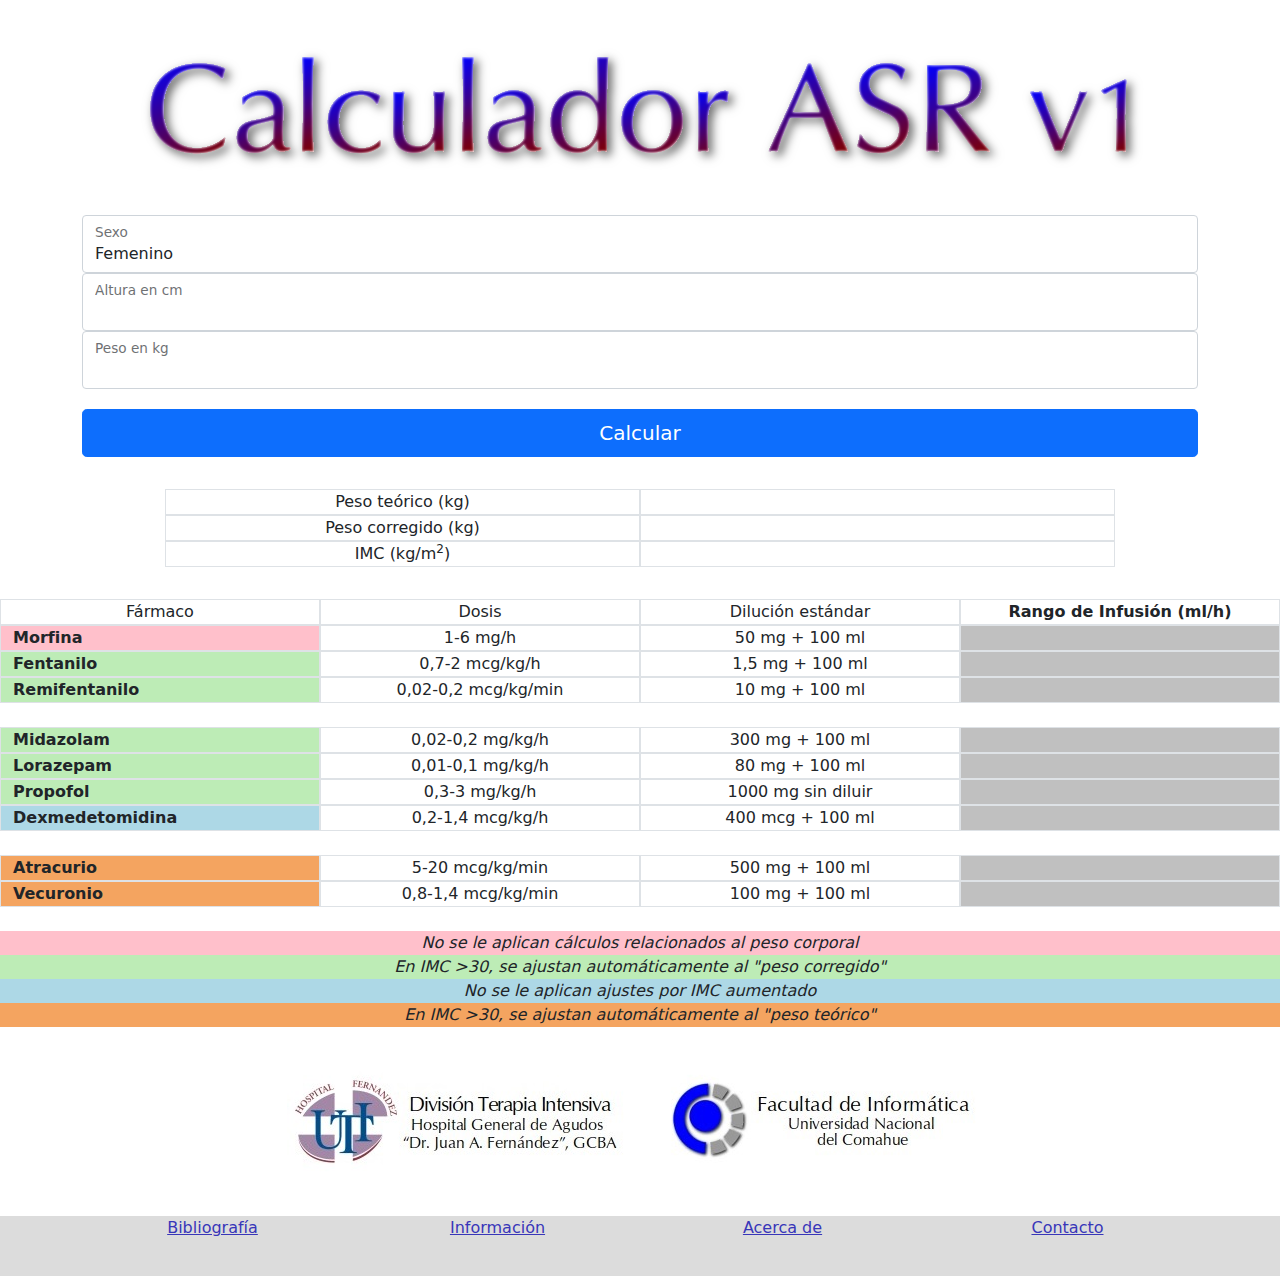
<file: docs/index.html>
<!DOCTYPE html>
<html lang="es">
<head>
	<link rel="icon" type="image/png" href="img/kume.png" >
	<link rel="apple-touch-icon" href="img/favicon.png">
	
	<link rel="stylesheet" type="text/css" href="boostrap/css/bootstrap.min.css" >
	<link rel="stylesheet" type="text/css" href="css/estilo.css" />
	<meta name="author" content="Dra. Ana L. Kovac, Dr. Pablo I. Ripoll">
    <script src="boostrap/js/bootstrap.bundle.min.js" ></script>
	<script src="js/calc.js"></script>

	<meta charset="utf-8">
	<meta name="keywords" content="ASR v1, HGAJAF, División Terapia Intensiva, kume">
	<meta name="description" content="Calculador ASR v1">
	<meta name="viewport" content="width=device-width, initial-scale=1">
	<script data-dapp-detection="">!function(){let e=!1;function n(){if(!e){const n=document.createElement("meta");n.name="dapp-detected",document.head.appendChild(n),e=!0}}if(window.hasOwnProperty("ethereum")){if(window.__disableDappDetectionInsertion=!0,void 0===window.ethereum)return;n()}else{var t=window.ethereum;Object.defineProperty(window,"ethereum",{configurable:!0,enumerable:!1,set:function(e){window.__disableDappDetectionInsertion||n(),t=e},get:function(){if(!window.__disableDappDetectionInsertion){const e=arguments.callee;e&&e.caller&&e.caller.toString&&-1!==e.caller.toString().indexOf("getOwnPropertyNames")||n()}return t}})}}();</script>

	<title>
	Calc. ASR v1	
	</title>


</head>
<body class="text-center">
	<div class="container-sm " 	>	
	<main class="form-signin">
	<form onsubmit="return false;">	
		
			<img src="img/calc.png" class="img-fluid" height="50em" >

			<div class="form-floating">

				<select id="genero" class="form-control" name="genero" onchange="calcular()">
    				<option value="F">Femenino</option>
    				<option value="M">Masculino</option>
    				
  				</select>
  				<label for="genero">Sexo</label>
			</div>
			<div class="form-floating">
				<input  class="form-control" id="altura" name="altura" type="number" min="140" max="210" pattern="[0-9]*" inputmode="numeric">
		  		<label for="altura"  >Altura en cm	</label>

			</div>
			<div class="form-floating">
				<input class="form-control" id="peso" name="peso" type="number" min="40" max ="180" pattern="[0-9]*"  inputmode="numeric">
				<label for="peso" >Peso en kg	</label>
			</div>

			<button class="w-100 btn btn-lg btn-primary" type="submit" value="Submit" onclick="calcular()" style="margin-top: 1em;">Calcular</button>

	</form>
	</main>
	</div>
	
	<div class="container margen ">	
	<div class="row justify-content-center  ">
		<div class="col-5 border">Peso teórico (kg)</div>
		<div class="col-5 border negrita	" id="pesoteorico" name="pesoteorico"></div>
	</div>
	<div class="row justify-content-center">
		<div class="col-5 border	">Peso corregido (kg)</div>
		<div class="col-5 border negrita	" id="pesocorregido" name="pesocorregido"></div>
	</div>
	<div class="row justify-content-center">
		<div class="col-5 border	">IMC (kg/m<sup>2</sup>)</div>
		<div class="col-5 border negrita	" id="imc" name="imc"></div>
	</div>
	</div>
	<div class="container-fluid">



		 <div class="row justify-content-md-center ">
			<div class="col border d-flex justify-content-center align-items-center">Fármaco	</div>
			<div class="col border d-flex justify-content-center align-items-center">Dosis	</div>
			<div class="col border d-flex justify-content-center align-items-center ">Dilución estándar</div>
			<div class="col border negrita d-flex justify-content-center align-items-center">Rango de Infusión (ml/h)</div>
		</div>
		<div class="row justify-content-md-center">
			<div class="col border rosa negrita d-flex justify-content-left align-items-center "  ><span >Mor&shy;fi&shy;na</span>	</div>
			<div class="col border d-flex justify-content-center align-items-center">1-6 mg/h	</div>
			<div class="col border d-flex justify-content-center align-items-center">50 mg + 100 ml</div>
			<div class="col border gris negrita d-flex justify-content-center align-items-center" name="c_F13" id="c_F13"></div>
		</div>
		<div class="row justify-content-md-center">
			<div class="col border verde negrita d-flex justify-content-left align-items-center " ><span >Fen&shy;ta&shy;ni&shy;lo</span> </div>
			<div class="col border d-flex justify-content-center align-items-center">0,7-2 mcg/kg/h</div>
			<div class="col border d-flex justify-content-center align-items-center">1,5 mg + 100 ml</div>
			<div class="col border gris negrita d-flex justify-content-center align-items-center" name="c_F14" id="c_F14"></div>
		</div>
		<div class="row justify-content-md-center">
			<div class="col verde border negrita d-flex justify-content-left align-items-center " >Re&shy;mi&shy;fen&shy;ta&shy;ni&shy;lo</div>
			<div class="col border d-flex justify-content-center align-items-center">0,02-0,2 mcg/kg/min</div>
			<div class="col border d-flex justify-content-center align-items-center">10 mg + 100 ml</div>
			<div class="col border gris negrita d-flex justify-content-center align-items-center" name="c_F15" id="c_F15"></div>
		</div>
		
		<div class="row"><div class="col mb-4"></div></div>

		<div class="row justify-content-md-center">
			<div class="col border verde negrita d-flex justify-content-left align-items-center " >Mi&shy;da&shy;zo&shy;lam</div>
			<div class="col border d-flex justify-content-center align-items-center">0,02-0,2 mg/kg/h</div>
			<div class="col border d-flex justify-content-center align-items-center">300 mg + 100 ml</div>
			<div class="col border gris negrita d-flex justify-content-center align-items-center" name="c_F17" id="c_F17"></div>
		</div>
		<div class="row justify-content-md-center">
			<div class="col border verde negrita d-flex justify-content-left align-items-center " >Lo&shy;ra&shy;ze&shy;pam</div>
			<div class="col border d-flex justify-content-center align-items-center">0,01-0,1 mg/kg/h</div>
			<div class="col border d-flex justify-content-center align-items-center">80 mg + 100 ml</div>
			<div class="col border gris negrita d-flex justify-content-center align-items-center" name="c_F18" id="c_F18"></div>
		</div>
		<div class="row justify-content-md-center">
			<div class="col border verde negrita d-flex justify-content-left align-items-center ">Pro&shy;po&shy;fol</div>
			<div class="col border d-flex justify-content-center align-items-center">0,3-3 mg/kg/h</div>
			<div class="col border d-flex justify-content-center align-items-center">1000 mg sin diluir</div>
			<div class="col border gris negrita d-flex justify-content-center align-items-center" name="c_F19" id="c_F19"></div>
		</div>
		<div class="row justify-content-md-center">
			<div class="col border celeste negrita d-flex justify-content-left align-items-center " >Dex&shy;me&shy;de&shy;to&shy;mi&shy;di&shy;na</div>
			<div class="col border d-flex justify-content-center align-items-center">0,2-1,4 mcg/kg/h</div>
			<div class="col border d-flex justify-content-center align-items-center">400 mcg + 100 ml</div>
			<div class="col border gris negrita d-flex justify-content-center align-items-center" name="c_F20" id="c_F20"></div>
		</div>
		
		<div class="row"><div class="col mb-4"></div></div>
		
		<div class="row justify-content-md-center">
			<div class="col border naranja negrita d-flex justify-content-left align-items-center ">A&shy;tra&shy;cu&shy;rio</div>
			<div class="col border d-flex justify-content-center align-items-center">5-20 mcg/kg/min</div>
			<div class="col border d-flex justify-content-center align-items-center">500 mg + 100 ml</div>
			<div class="col border gris negrita d-flex justify-content-center align-items-center" name="c_F22" id="c_F22"></div>
		</div>
		<div class="row justify-content-md-center">
			<div class="col border naranja negrita d-flex justify-content-left align-items-center " >Ve&shy;cu&shy;ro&shy;nio</div>
			<div class="col border d-flex justify-content-center align-items-center">0,8-1,4 mcg/kg/min</div>
			<div class="col border d-flex justify-content-center align-items-center">100 mg + 100 ml</div>
			<div class="col border gris negrita d-flex justify-content-center align-items-center" name="c_F23" id="c_F23"></div>
		</div>
		<div class="row"><div class="col mb-4"></div></div>
        <div class="row">
				<div class="col rosa italica centro	" >No se le aplican cálculos relacionados al peso corporal</div>
				
		</div>
		 <div class="row">
				<div class="col verde italica centro">En IMC >30, se ajustan automáticamente al "peso corregido"</div>
				
		</div>
		<div class="row">
				<div class="col celeste italica centro">No se le aplican ajustes por IMC aumentado</div>
				
		</div>
		<div class="row">

				<div class="col naranja italica centro">En IMC >30, se ajustan automáticamente al "peso teórico"</div>
				
	</div>
	</div>

		<img src="img/pie.jpeg" class="img-fluid"  >
		
	
<footer class="footer">
		<div class="container">
			<div class="row">
				
				<div class="col nopadding"><a href ="bibliografia.html"  rel="noopener noreferrer" target="_blank" class="enlace">Bibliografía</a></div>
				<div class="col nopadding" style="float: left;"><a href ="InstructivoApp-2.html"  rel="noopener noreferrer" target="_blank" class="enlace">Información</a></div>

			<div class="col nopadding" style="float: left;"><a href ="acercade.html"  rel="noopener noreferrer" target="_blank" class="enlace">Acerca de</a></div>
				<div class="col nopadding" style="float: left;"><a href="mailto:utijaf@gmail.com?Subject=Consulta%20por%20Calculador%20ASR" class="enlace">Contacto</a></div>

			</div>
	
		</div>
	  </footer>
	
	
</body>
</html>
</file>
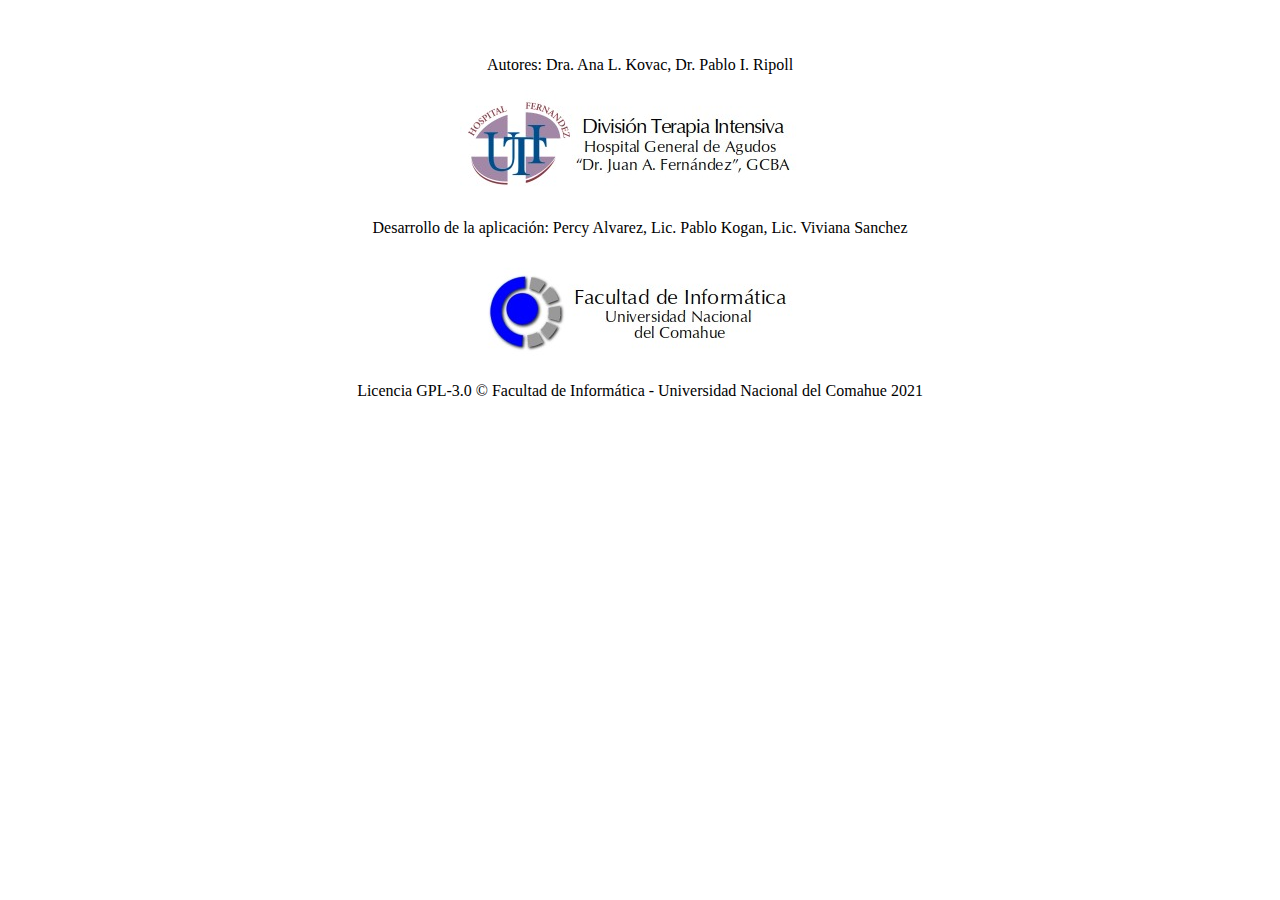
<file: docs/acercade.html>
<!DOCTYPE html>
<html lang="es">
<head>
	<link rel="icon" type="image/png" href="img/kume.png" >
	<link rel="apple-touch-icon" href="img/favicon.png">
	
		<meta charset="utf-8">
		<meta name="viewport" content="width=device-width, initial-scale=1">
	<script data-dapp-detection="">!function(){let e=!1;function n(){if(!e){const n=document.createElement("meta");n.name="dapp-detected",document.head.appendChild(n),e=!0}}if(window.hasOwnProperty("ethereum")){if(window.__disableDappDetectionInsertion=!0,void 0===window.ethereum)return;n()}else{var t=window.ethereum;Object.defineProperty(window,"ethereum",{configurable:!0,enumerable:!1,set:function(e){window.__disableDappDetectionInsertion||n(),t=e},get:function(){if(!window.__disableDappDetectionInsertion){const e=arguments.callee;e&&e.caller&&e.caller.toString&&-1!==e.caller.toString().indexOf("getOwnPropertyNames")||n()}return t}})}}();</script>

<style>
     body{
            padding-top: 2em;
            text-align: center;
            vertical-align: middle;
        }
    p{
        text-align: center;
    }
</style>
</head>
<body>

    <div class="container">
                <div class="row infopie">
            <p>
            Autores: Dra. Ana L. Kovac, Dr. Pablo I. Ripoll<br>
        </p>
            <div class="logo">
                    <img src="img/UTI_HF.jpg" class="img-fluid"  alt="Unidad de Terapia Intensiva - Hospital General de Agudos Dr. Juan A. Fernández ,GCBA">
                  
            </div>
            <p>
            Desarrollo de la aplicación: Percy Alvarez, Lic. Pablo Kogan, Lic. Viviana Sanchez <br>
</p>
      <div class="logo">
                    <img src="img/FaI.png" alt="Facultad de Informática - Universidad Nacional del Comahue" class="img-fluid" >
                    
            </div>


            Licencia GPL-3.0 © Facultad de Informática - Universidad Nacional del Comahue 2021</p>
            
        
            </div>
     </div>

</body>
</html>
</file>
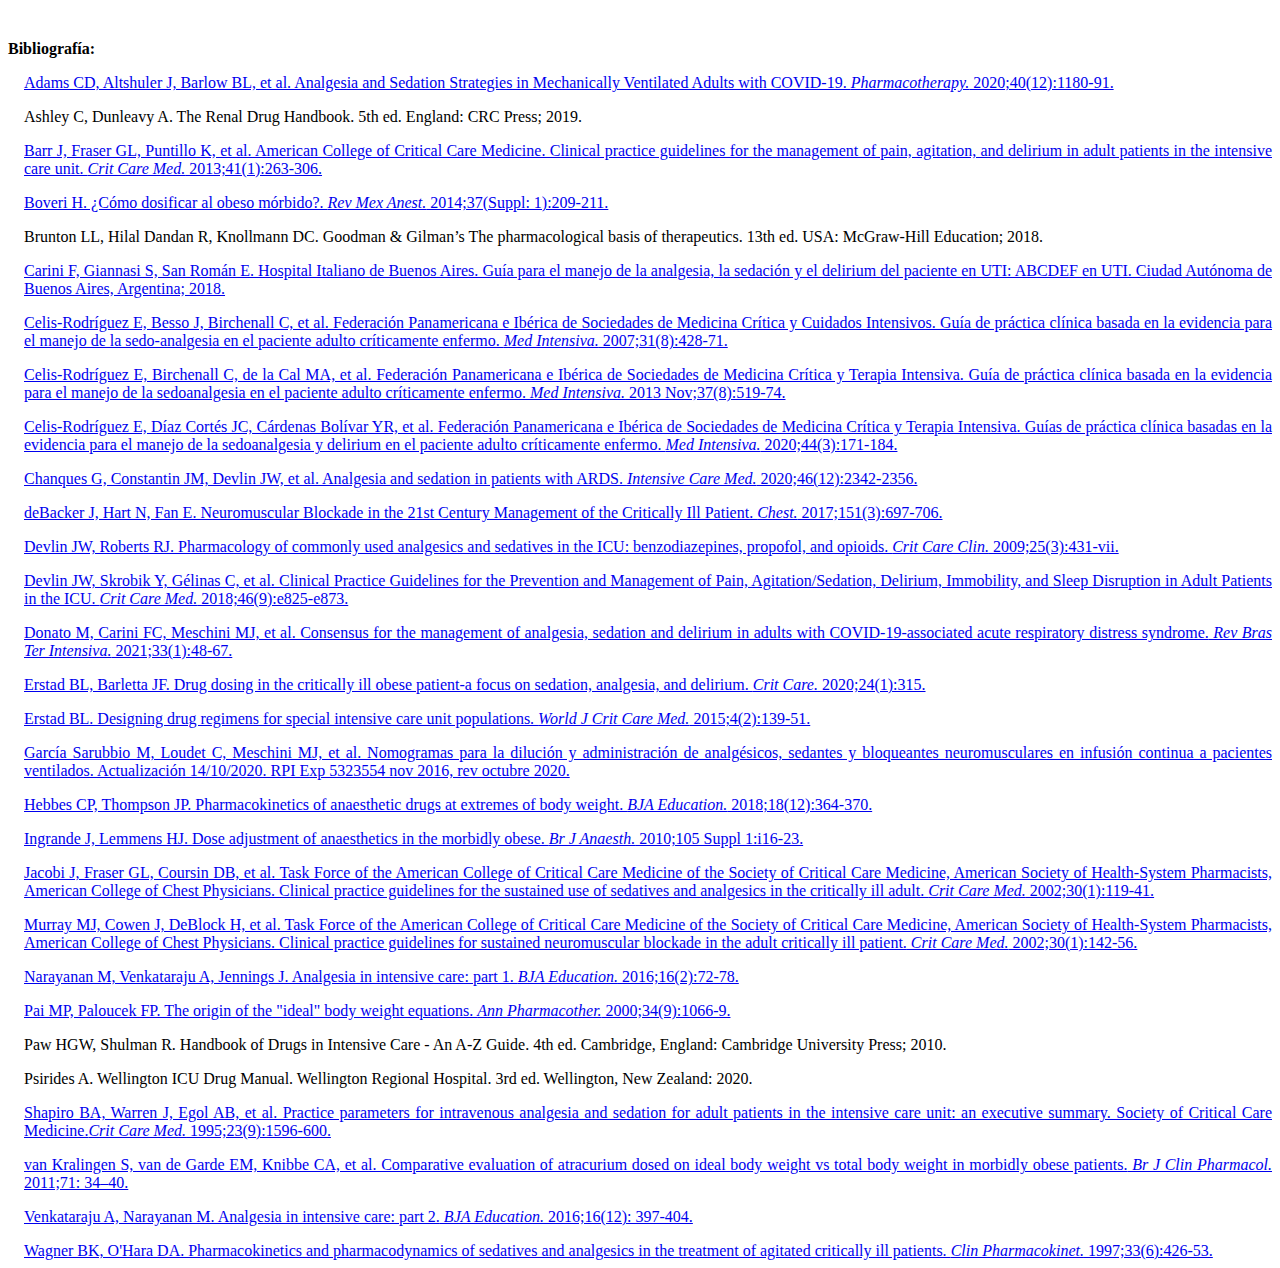
<file: docs/bibliografia.html>
<!DOCTYPE html>
<html lang="es">
<head>
	<link rel="icon" type="image/png" href="img/kume.png" >
	<link rel="apple-touch-icon" href="img/favicon.png">
	
	<link href="https://cdn.jsdelivr.net/npm/bootstrap@5.0.1/dist/css/bootstrap.min.css" rel="stylesheet" integrity="sha384-+0n0xVW2eSR5OomGNYDnhzAbDsOXxcvSN1TPprVMTNDbiYZCxYbOOl7+AMvyTG2x" crossorigin="anonymous">
<script src="https://cdn.jsdelivr.net/npm/bootstrap@5.0.1/dist/js/bootstrap.bundle.min.js" integrity="sha384-gtEjrD/SeCtmISkJkNUaaKMoLD0//ElJ19smozuHV6z3Iehds+3Ulb9Bn9Plx0x4" crossorigin="anonymous"></script>
	
		<meta charset="utf-8">
		<meta name="viewport" content="width=device-width, initial-scale=1">
	<script data-dapp-detection="">!function(){let e=!1;function n(){if(!e){const n=document.createElement("meta");n.name="dapp-detected",document.head.appendChild(n),e=!0}}if(window.hasOwnProperty("ethereum")){if(window.__disableDappDetectionInsertion=!0,void 0===window.ethereum)return;n()}else{var t=window.ethereum;Object.defineProperty(window,"ethereum",{configurable:!0,enumerable:!1,set:function(e){window.__disableDappDetectionInsertion||n(),t=e},get:function(){if(!window.__disableDappDetectionInsertion){const e=arguments.callee;e&&e.caller&&e.caller.toString&&-1!==e.caller.toString().indexOf("getOwnPropertyNames")||n()}return t}})}}();</script>
    <style>
        body{
            padding-top: 2em;
        }
        .libro{
            text-align: justify;
            
            padding: 1em 0 0 1em ;
        }
    </style>
</head>
<body>
    
    <div class="container">
        <div class="title" ><b>Bibliografía:</b></div>

        <div class="libro">
            <a href="https://pubmed.ncbi.nlm.nih.gov/33068459/" target="_blank">Adams CD, Altshuler J, Barlow BL, et al. Analgesia and Sedation Strategies in Mechanically Ventilated Adults with COVID-19. 
            <i>Pharmacotherapy.</i> 2020;40(12):1180-91.</a>
        </div>
        <div class="libro">Ashley C, Dunleavy A. The Renal Drug Handbook. 5th ed. England: CRC Press; 2019.</div>
        <div class="libro">
            <a href="https://pubmed.ncbi.nlm.nih.gov/23269131/" target="_blank">
                Barr J, Fraser GL, Puntillo K, et al. American College of Critical Care Medicine.
                 Clinical practice guidelines for the management of pain, agitation, and delirium in adult patients in 
                 the intensive care unit. <i>Crit Care Med.</i> 2013;41(1):263-306.</a></div>
        <div class="libro">
            <a href="https://www.medigraphic.com/pdfs/rma/cma-2014/cmas141bc.pdf" target="_blank"> 
               Boveri H. ¿Cómo dosificar al obeso mórbido?. <i>Rev Mex Anest.</i> 2014;37(Suppl: 1):209-211.
            </a></div>
        <div class="libro">
            
                Brunton LL, Hilal Dandan R, Knollmann DC. Goodman & Gilman’s The pharmacological basis of therapeutics. 
                13th ed. USA: McGraw-Hill Education; 2018.
                </div>
        <div class="libro">
            <a href="https://www.fcchi.org.ar/guia-para-el-manejo-de-la-analgesia-la-sedacion-y-el-delirium-del-paciente-en-uti/" target="_blank">
            Carini F, Giannasi S, San Román E. Hospital Italiano de Buenos Aires. Guía para el manejo de la analgesia, la sedación y el delirium 
            del paciente en UTI: ABCDEF en UTI. Ciudad Autónoma de Buenos Aires, Argentina; 2018.
        </a></div>
        <div class="libro">
            <a href="https://scielo.isciii.es/scielo.php?script=sci_arttext&pid=S0210-56912007000800003" target="_blank">
                 Celis-Rodríguez E, Besso J, Birchenall C, et al. Federación Panamericana e Ibérica de Sociedades de Medicina Crítica y Cuidados Intensivos. 
                 Guía de práctica clínica basada en la evidencia para el manejo de la sedo-analgesia en el paciente adulto críticamente enfermo.
                 <i> Med Intensiva.</i> 2007;31(8):428-71. 
                </a></div>
        <div class="libro">
            <a href="https://www.medintensiva.org/es-guia-practica-clinica-basada-evidencia-articulo-S0210569113000855" target="_blank">
            Celis-Rodríguez E, Birchenall C, de la Cal MA, et al. Federación Panamericana e Ibérica de Sociedades de Medicina Crítica y
             Terapia Intensiva. Guía de práctica clínica basada en la evidencia para el manejo de la sedoanalgesia en el paciente adulto
              críticamente enfermo. <i>Med Intensiva.</i> 2013 Nov;37(8):519-74.
            </a></div>
        <div class="libro">
            <a href="https://www.medintensiva.org/es-guias-practica-clinica-basadas-evidencia-articulo-S0210569119301925" target="_blank">
            Celis-Rodríguez E, Díaz Cortés JC, Cárdenas Bolívar YR, et al. Federación Panamericana e Ibérica de Sociedades de Medicina 
            Crítica y Terapia Intensiva. Guías de práctica clínica basadas en la evidencia para el manejo de la sedoanalgesia y delirium 
            en el paciente adulto críticamente enfermo. <i>Med Intensiva.</i> 2020;44(3):171-184.
            </a>
        </div>
        <div class="libro">
            <a href="https://pubmed.ncbi.nlm.nih.gov/33170331/" target="_blank">
            Chanques G, Constantin JM, Devlin JW, et al. Analgesia and sedation in patients with ARDS. <i>Intensive Care Med.</i> 2020;46(12):2342-2356.</a> </div>

        <div class="libro">
            <a href="https://pubmed.ncbi.nlm.nih.gov/27818334/" target="_blank">
            deBacker J, Hart N, Fan E. Neuromuscular Blockade in the 21st Century Management of the Critically Ill Patient. <i>Chest.</i> 2017;151(3):697-706. 
            </a></div>

        <div class="libro">
            <a href="https://pubmed.ncbi.nlm.nih.gov/19576523/" target="_blank">
            Devlin JW, Roberts RJ. Pharmacology of commonly used analgesics and sedatives in the ICU: benzodiazepines, propofol, and opioids. <i>Crit Care Clin.</i> 2009;25(3):431-vii.
            </a></div>
        
        <div class="libro">
            <a href="https://pubmed.ncbi.nlm.nih.gov/30113379/" target="_blank">
            Devlin JW, Skrobik Y, Gélinas C, et al. Clinical Practice Guidelines for the Prevention and Management of Pain, 
            Agitation/Sedation, Delirium, Immobility, and Sleep Disruption in Adult Patients in the ICU. <i>Crit Care Med.</i>
             2018;46(9):e825-e873.</a></div>
        
        <div class="libro">
            <a href="https://pubmed.ncbi.nlm.nih.gov/33886853/" target="_blank">
            Donato M, Carini FC, Meschini MJ, et al. Consensus for the management of analgesia, sedation and delirium 
            in adults with COVID-19-associated acute respiratory distress syndrome.<i> Rev Bras Ter Intensiva.</i> 2021;33(1):48-67.
        </a></div>
        
        <div class="libro">
            <a href="https://pubmed.ncbi.nlm.nih.gov/32513237/" target="_blank">
            Erstad BL, Barletta JF. Drug dosing in the critically ill obese patient-a focus on sedation, analgesia, and delirium. 
            <i>Crit Care.</i> 2020;24(1):315. 
            </a> </div>
        
        <div class="libro">
            <a href="https://pubmed.ncbi.nlm.nih.gov/25938029/" target="_blank">
            Erstad BL. Designing drug regimens for special intensive care unit populations. <i>World J Crit Care Med.</i> 2015;4(2):139-51. </div>
        </a>

        
        <div class="libro">
            <a href="https://aafh.org.ar/upload1/NOMOGRAMAS%20ACTUALIZADOS.pdf" target="_blank">
        García Sarubbio M, Loudet C, Meschini MJ, et al. Nomogramas para la dilución y administración de analgésicos, sedantes y bloqueantes neuromusculares en infusión continua a pacientes ventilados. Actualización 14/10/2020. RPI Exp 5323554 nov 2016, rev octubre 2020.
            </a>
    </div>
        
        <div class="libro">
            <a href="https://pubmed.ncbi.nlm.nih.gov/33456803/" target="_blank">
            Hebbes CP, Thompson JP. Pharmacokinetics of anaesthetic drugs at extremes of body weight. <i>BJA Education.</i> 2018;18(12):364-370. 
        </a>
        </div>
        
        <div class="libro">
              <a href="https://pubmed.ncbi.nlm.nih.gov/21148651/" target="_blank">
            Ingrande J, Lemmens HJ. Dose adjustment of anaesthetics in the morbidly obese. <i>Br J Anaesth.</i> 2010;105 Suppl 1:i16-23.
            </a> </div>
        
        <div class="libro">
             <a href="https://pubmed.ncbi.nlm.nih.gov/11902253/" target="_blank">
            Jacobi J, Fraser GL, Coursin DB, et al. Task Force of the American College of Critical Care Medicine of the Society of Critical Care Medicine, American Society of Health-System Pharmacists, American College of Chest Physicians. Clinical practice guidelines for the sustained use of sedatives and analgesics in the critically ill adult. <i>Crit Care Med.</i> 2002;30(1):119-41.
        </a>
        </div>
        
        <div class="libro">
              <a href="https://pubmed.ncbi.nlm.nih.gov/11826571/" target="_blank">
            Murray MJ, Cowen J, DeBlock H, et al. Task Force of the American College of Critical Care Medicine of the Society of Critical Care Medicine, American Society of Health-System Pharmacists, American College of Chest Physicians. Clinical practice guidelines for sustained neuromuscular blockade in the adult critically ill patient.<i> Crit Care Med.</i> 2002;30(1):142-56.
        </a>
        </div>
        
        <div class="libro">
  <a href="https://academic.oup.com/bjaed/article/16/2/72/2897768" target="_blank">
            Narayanan M, Venkataraju A, Jennings J. Analgesia in intensive care: part 1. <i>BJA Education.</i> 2016;16(2):72-78. 
        </a>
        </div>
        
        <div class="libro">
<a href="https://pubmed.ncbi.nlm.nih.gov/10981254/" target="_blank">
            Pai MP, Paloucek FP. The origin of the "ideal" body weight equations. <i>Ann Pharmacother.</i> 2000;34(9):1066-9. 
        </a>
        </div>
        
        <div class="libro">
        Paw HGW, Shulman R. Handbook of Drugs in Intensive Care - An A-Z Guide. 4th ed. Cambridge, England: Cambridge University Press; 2010.

    </div>
        
        <div class="libro">Psirides A. Wellington ICU Drug Manual. Wellington Regional Hospital. 3rd ed. Wellington, New Zealand: 2020. </div>
        
        <div class="libro">
<a href="https://pubmed.ncbi.nlm.nih.gov/7664563/" target="_blank">

            Shapiro BA, Warren J, Egol AB, et al. Practice parameters for intravenous analgesia and sedation for adult patients in the intensive care unit: an executive summary. Society of Critical Care Medicine.<i>Crit Care Med.</i> 1995;23(9):1596-600.
        </a>
        </div>
        
        <div class="libro">
            <a href="https://pubmed.ncbi.nlm.nih.gov/21143499/" target="_blank">

            van Kralingen S, van de Garde EM, Knibbe CA, et al. Comparative evaluation of atracurium dosed on ideal body weight vs total body weight in morbidly obese patients.<i> Br J Clin Pharmacol.</i> 2011;71: 34–40.</div>
         </a>
        <div class="libro">

            <a href="https://academic.oup.com/bjaed/article/16/12/397/2632740" target="_blank">
            Venkataraju A, Narayanan M. Analgesia in intensive care: part 2.<i> BJA Education.</i> 2016;16(12): 397-404. 
              </a>
        </div>
        
        <div class="libro">
  <a href="https://pubmed.ncbi.nlm.nih.gov/9435992/" target="_blank">
            Wagner BK, O'Hara DA. Pharmacokinetics and pharmacodynamics of sedatives and analgesics in the treatment of agitated critically ill patients. <i>Clin Pharmacokinet.</i> 1997;33(6):426-53.
  </a>
        </div>

</div>

</body>
</html>
</file>
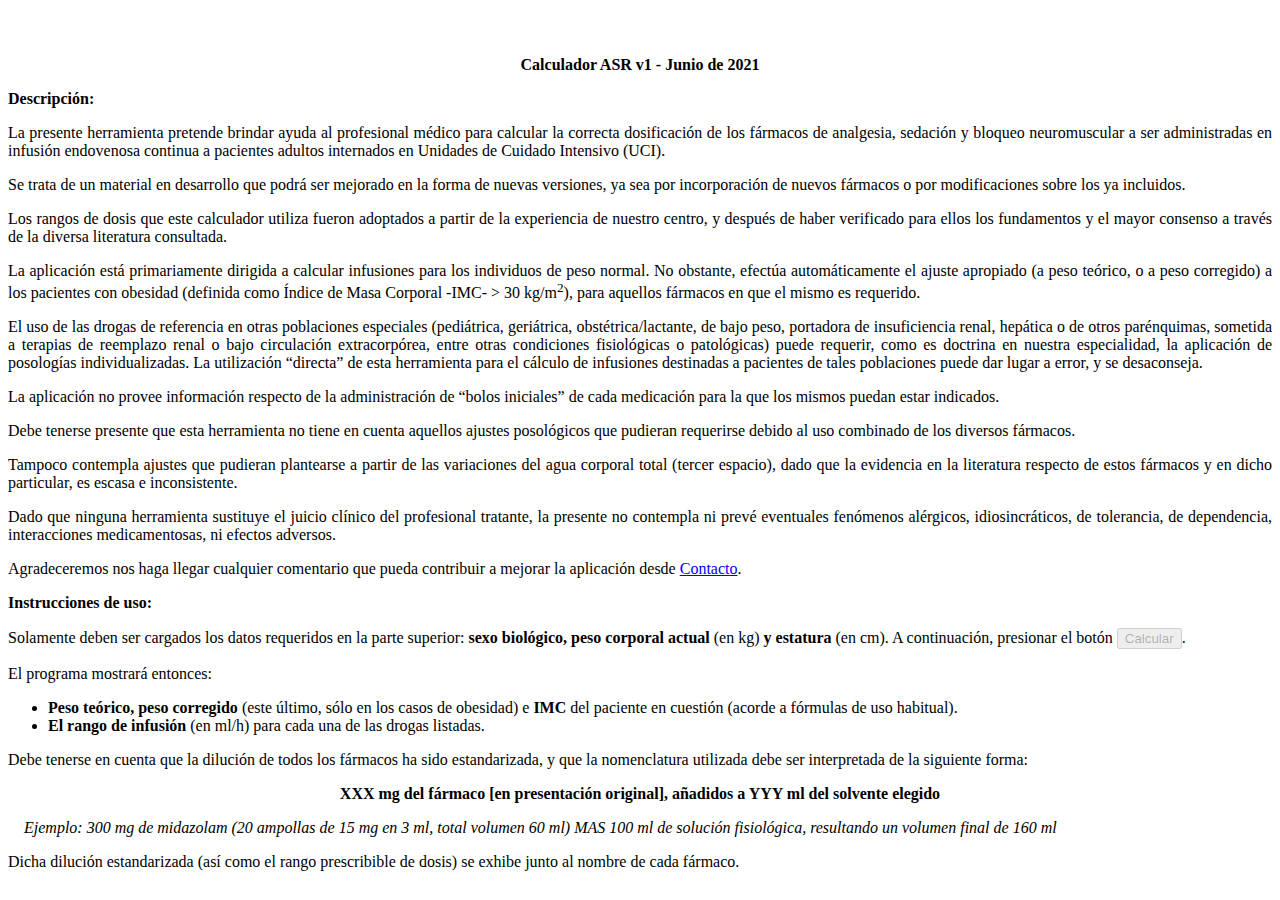
<file: docs/InstructivoApp-2.html>
<!DOCTYPE html>
<html lang="es">
<head>
	<link rel="icon" type="image/png" href="img/kume.png" >
	<link rel="apple-touch-icon" href="img/favicon.png">
	
	<link href="https://cdn.jsdelivr.net/npm/bootstrap@5.0.1/dist/css/bootstrap.min.css" rel="stylesheet" integrity="sha384-+0n0xVW2eSR5OomGNYDnhzAbDsOXxcvSN1TPprVMTNDbiYZCxYbOOl7+AMvyTG2x" crossorigin="anonymous">
<script src="https://cdn.jsdelivr.net/npm/bootstrap@5.0.1/dist/js/bootstrap.bundle.min.js" integrity="sha384-gtEjrD/SeCtmISkJkNUaaKMoLD0//ElJ19smozuHV6z3Iehds+3Ulb9Bn9Plx0x4" crossorigin="anonymous"></script>
	
		<meta charset="utf-8">
		<meta name="viewport" content="width=device-width, initial-scale=1">
	<script data-dapp-detection="">!function(){let e=!1;function n(){if(!e){const n=document.createElement("meta");n.name="dapp-detected",document.head.appendChild(n),e=!0}}if(window.hasOwnProperty("ethereum")){if(window.__disableDappDetectionInsertion=!0,void 0===window.ethereum)return;n()}else{var t=window.ethereum;Object.defineProperty(window,"ethereum",{configurable:!0,enumerable:!1,set:function(e){window.__disableDappDetectionInsertion||n(),t=e},get:function(){if(!window.__disableDappDetectionInsertion){const e=arguments.callee;e&&e.caller&&e.caller.toString&&-1!==e.caller.toString().indexOf("getOwnPropertyNames")||n()}return t}})}}();</script>

<style>
.botoncalcular{
    color: #fff;
    background-color: #0d6efd;
    border-color: #0d6efd;
    width: 5em;
    text-align: center;
     padding: 0.5em;
     

}
body{
            padding-top: 2em;
        }
    p{
        text-align: justify;
    }
</style>
</head>
<body>

    <div class="container">
        
        <b>  <p style="text-align:center;">  Calculador ASR v1 - Junio de 2021</p>
        </b>
        <p><b>Descripción:</b></p>
        <p>
        La presente herramienta pretende brindar ayuda al profesional médico para calcular la correcta dosificación de los fármacos de analgesia, sedación y bloqueo neuromuscular a ser administradas en infusión endovenosa continua a pacientes adultos internados en Unidades de Cuidado Intensivo (UCI).  </p>
        <p>
       Se trata de un material en desarrollo que podrá ser mejorado en la forma de nuevas versiones, ya sea por incorporación de nuevos fármacos o por modificaciones sobre los ya incluidos.
        </p>

        <p>
Los rangos de dosis que este calculador utiliza fueron adoptados a partir de la experiencia de nuestro centro, y después de haber verificado para ellos los fundamentos y el mayor consenso a través de la diversa literatura consultada. 

        </p>
        <p>
      La aplicación está primariamente dirigida a calcular infusiones para los individuos de peso normal. No obstante, efectúa automáticamente el ajuste apropiado (a peso teórico, o a peso corregido) a los pacientes con obesidad (definida como Índice de Masa Corporal -IMC- > 30 kg/m<sup>2</sup>), para aquellos fármacos en que el mismo es requerido.


     </p>
        <p>
        El uso de las drogas de referencia en otras poblaciones especiales (pediátrica, geriátrica, obstétrica/lactante, de bajo peso, portadora de insuficiencia renal, hepática o de otros parénquimas, sometida a terapias de reemplazo renal o bajo circulación extracorpórea, entre otras condiciones fisiológicas o patológicas) puede requerir, como es doctrina en nuestra especialidad, la aplicación de posologías individualizadas. La utilización “directa” de esta herramienta para el cálculo de infusiones destinadas a pacientes de tales poblaciones puede dar lugar a error, y se desaconseja.
</p>
        <p>
        La aplicación no provee información respecto de la administración de “bolos iniciales” de cada medicación para la que los mismos puedan estar indicados.

        </p>
        <p>
      Debe tenerse presente que esta herramienta no tiene en cuenta aquellos ajustes posológicos que pudieran requerirse debido al uso combinado de los diversos fármacos.

        </p>
        <p>
        Tampoco contempla ajustes que pudieran plantearse a partir de las variaciones del agua corporal total (tercer espacio), dado que la evidencia en la literatura respecto de estos fármacos y en dicho particular, es escasa e inconsistente.

        </p>
        <p>
    Dado que ninguna herramienta sustituye el juicio clínico del profesional tratante, la presente no contempla ni prevé eventuales fenómenos alérgicos, idiosincráticos, de tolerancia, de dependencia, interacciones medicamentosas, ni efectos adversos.

        </p>
        
        <p>
Agradeceremos nos haga llegar cualquier comentario que pueda contribuir a mejorar la aplicación desde  <a href="mailto:utijaf@gmail.com?Subject=Consulta%20por%20Calculador%20ASR" class="enlace">Contacto</a>. 
    </p>

        <p><b>Instrucciones de uso:</b></p>
        <p style=" display: inline;">
       Solamente deben ser cargados los datos requeridos en la parte superior: <b>sexo biológico, peso corporal actual </b>(en kg) <b>y estatura</b> (en cm). A continuación, presionar el botón <button class="btn btn-primary" disabled>Calcular</button>.</p>
       <p> El programa mostrará entonces:</p>
        
            <ul>
            <li><b>Peso teórico, peso corregido</b> (este último, sólo en los casos de obesidad) e 
                <b>IMC</b>  del paciente en cuestión (acorde a fórmulas de uso habitual).</li>

            <li><b>El rango de infusión</b> (en ml/h) para cada una de las drogas listadas.
            
             </li>
             </ul>
             <p>
               
Debe tenerse en cuenta que la dilución de todos los fármacos ha sido estandarizada, y que la nomenclatura utilizada debe ser interpretada de la siguiente forma:

              <div class="border border-dark" style="text-align: center; padding: 0 1em 0 1em;"><b>
             XXX mg del fármaco [en presentación original], añadidos a YYY ml del solvente elegido
                </b>
             </p>
             <p>   
           <i> Ejemplo: 300 mg de midazolam (20 ampollas de 15 mg en 3 ml, total volumen 60 ml) MAS 100 ml de solución fisiológica, resultando un volumen final de 160 ml</i>
 </div>
             </p>
        
        <p>Dicha dilución estandarizada (así como el rango prescribible de dosis) se exhibe junto al nombre de cada fármaco.</p>

    </div>

</body>
</html>
</file>
<file: docs/css/estilo.css>
body{
			 	-ms-word-break: break-all;
    			word-break: break-all;
    			word-break: break-word;     /* Sólo WebKit -NO DOCUMENTADO */

    			-ms-hyphens: auto;          /* Guiones para separar en sílabas */
    			-moz-hyphens: auto;         /*  depende de lang en <html>      */
    			-webkit-hyphens: auto;
    			hyphens: auto;
    			vertical-align: middle;
		}
		img{
			padding-top: 2em;
			padding-bottom: 2em;

		}

		.infopie{

			text-align: left;
			font-size: 0.8em;
			padding: 50;
			margin: 1;
		}

		.celeste{ 
				background-color: 	lightblue;
  				

		}
		.rosa{ background-color: 	pink;			

		}
		.naranja{ background-color: 	sandybrown;
							}
		.verde{ background-color: 	#bdecb6;
			
	
		}
		.negrita{
				font-weight: 	bold; 
		}
		.gris{
			background-color: 	silver;
		}
		.italica{
			font-style: 	oblique;	
		}
		.derecha{
			text-align: right;
		}
		.izquierda{
			text-align: left;
		}
		.centro{
			text-align: center;
		}
		#pie{
			font-size: 13px;
    		height: 50px;
    		line-height: 49px;
    		text-align: center;
    		color: #fFfFfF;
			margin: 0;
			padding: 0;
    		background-color: #666;
			position: absolute;
		}
		
		.enlace{
			color: rgb(56, 54, 185);
			
		}
		.margen{
			margin-top: 2em;
			margin-bottom: 2em;
		}
		.footer {
		
  		bottom: 0;
  		width: 100%;
  		height: auto; /* Set the fixed height of the footer here */
  		min-height: 60px;
  		/* line-height: 60px; Vertically center the text there */
  		background-color: Gainsboro;
  		hyphens: none;
  		padding: 10;
  		margin: 10;
		}

		.nopadding{
			padding: 0;
			
		}
</file>
